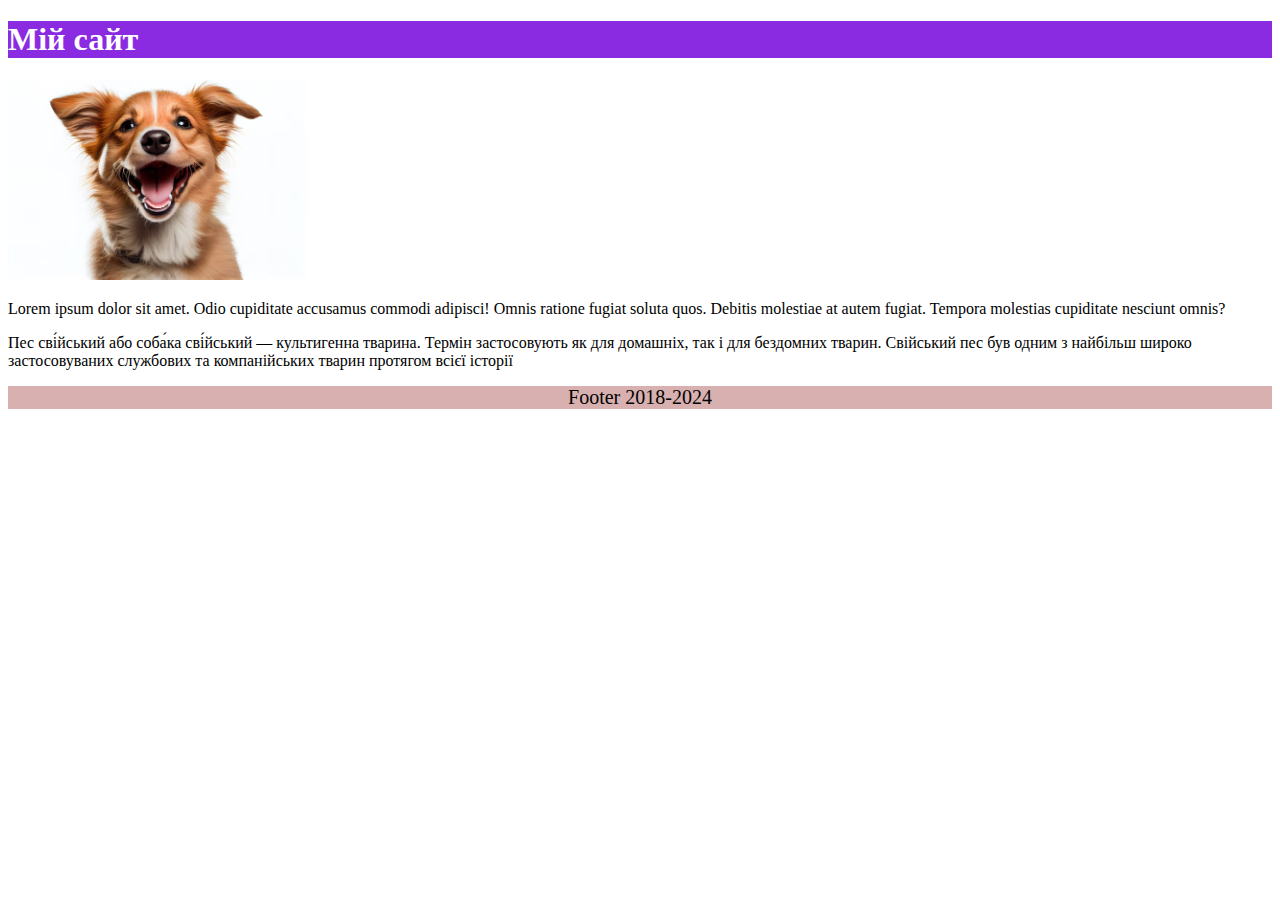
<file: index.html>
<!DOCTYPE html>
<html lang="en">
<head>
    <meta charset="UTF-8">
    <meta name="viewport" content="width=device-width, initial-scale=1.0">
    <title>Мій тестовий сайт</title>
    <link rel="stylesheet" href="style.css">
    <meta name="google-site-verification" content="googlefb5f2798c2ede414.html" />
    
</head>
<body>
    <header>
        <h1>Мій сайт</h1>
    </header>
    <main>
        <img src="dog.avif" alt="">
        <p>
            Lorem ipsum dolor sit amet.
            Odio cupiditate accusamus commodi adipisci!
            Omnis ratione fugiat soluta quos.
            Debitis molestiae at autem fugiat.
            Tempora molestias cupiditate nesciunt omnis?
        </p>

        <p>
            Пес сві́йський або соба́ка сві́йський — культигенна тварина. 
            Термін застосовують як для домашніх, так і для бездомних тварин. 
            Свійський пес був одним з найбільш широко застосовуваних службових та компанійських тварин 
            протягом всієї історії
        </p>

    </main>
    <footer>Footer 2018-2024</footer>
</body>
</html>
</file>
<file: style.css>
img {
    width: 300px;
}

h1 {
    background-color: blueviolet;
    color: white;
}

footer {
    font-size: 20px;
    text-align: center;
    background-color: rgb(216, 176, 176);
}
</file>
